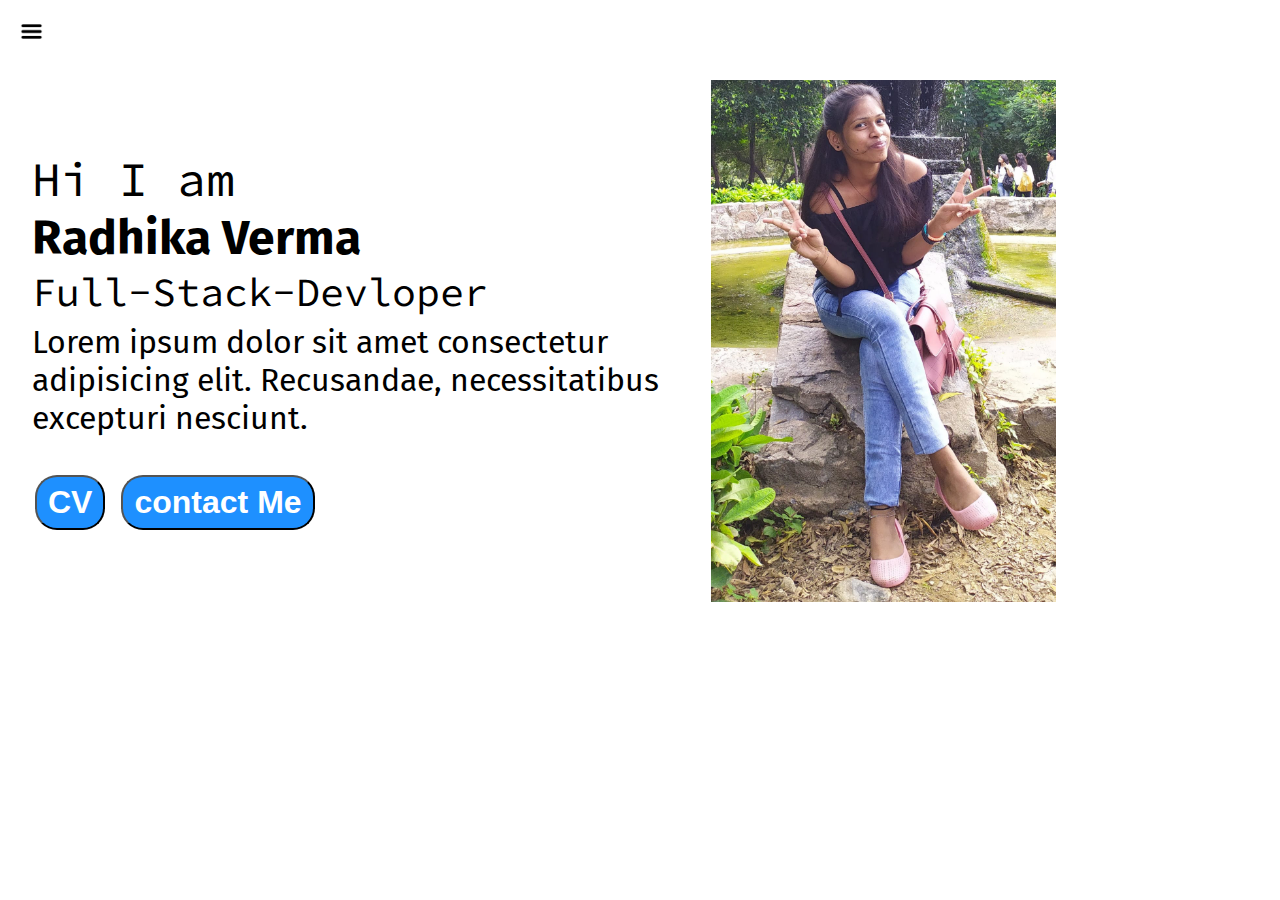
<file: index.html>
<!DOCTYPE html>
<html lang="en">

<head>
    <meta charset="UTF-8">
    <meta http-equiv="X-UA-Compatible" content="IE=edge">
    <meta name="viewport" content="width=device-width, initial-scale=1.0">
    <title>Radhika Verma</title>
    <link rel="stylesheet" href="style.css">
</head>
<body>
    <div class="container">
        <div class="sidebar sidebarGo">
            <nav>
                <ul>
                    <li><a href="/">Home</a></li>
                    <li><a href="/intro.html">My Intro</a></li>
                    <li><a href="/services.html">Servics</a></li>
                    <li><a href="/blog.html">Blog</a></li>
                    <li><a href="/contact.html">Contact Me</a></li>
                </ul>
            </nav>
        </div>
        <div class="main">
            <div class="hamburger">
                <img class="ham" src="hamburger.png" alt="" width="23">  
                <img class="cross" src="cross.png" alt="" width="23">
            </div>
            <div class="infocontainer">
                <div class="devInfo">
                    <div class="hello">Hi I am</div>
                    <div class="name">Radhika Verma</div>
                    <div class="about">Full-Stack-Devloper</div>
                    <div class="moreabout">Lorem ipsum dolor sit amet consectetur adipisicing elit. Recusandae, necessitatibus excepturi nesciunt.</div>

                    <div class="buttons">
                        <a href="/Resume.pdf" target="_Radhika"><button>CV</button></a>
                        <a href="/contact.html"><button>contact Me</button></a>
                    </div>
                </div>
                <div class="devPic"><img src="photo.jpeg" alt=""></div>
            </div>
        </div>
    </div>
    <script src="index.js"></script>
</body>

</html>
</file>
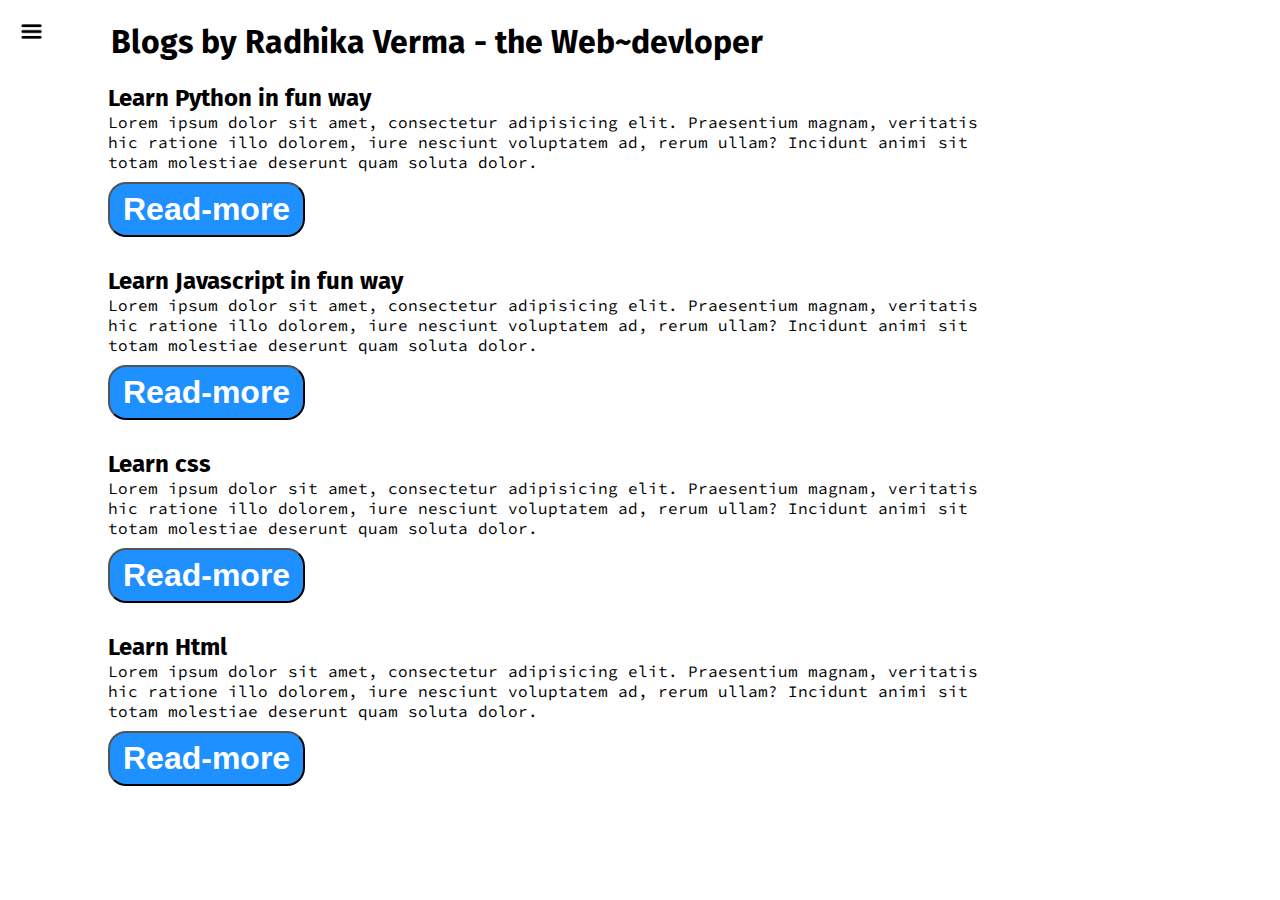
<file: blog.html>
<!DOCTYPE html>
<html lang="en">

<head>
    <meta charset="UTF-8">
    <meta http-equiv="X-UA-Compatible" content="IE=edge">
    <meta name="viewport" content="width=device-width, initial-scale=1.0">
    <title>Radhika Verma</title>
    <link rel="stylesheet" href="style.css">
</head>

<body>
    <div class="container">
        <div class="sidebar sidebarGo">
            <nav>
                <ul>
                    <li><a href="/">Home</a></li>
                    <li><a href="/intro.html">My Intro</a></li>
                    <li><a href="/services.html">Servics</a></li>
                    <li><a href="/blog.html">Blog</a></li>
                    <li><a href="/contact.html">Contact Me</a></li>
                </ul>
            </nav>
        </div>
        <div class="main">
            <div class="hamburger">
                <img class="ham" src="hamburger.png" alt="" width="23">  
                <img class="cross" src="cross.png" alt="" width="23">
            </div>
           <div class="blogcontainer">
               <h1>Blogs by Radhika Verma - the Web~devloper</h1>
               <div class="blogItem">
                   <h2>Learn Python in fun way</h2>
                   <p>Lorem ipsum dolor sit amet, consectetur adipisicing elit. Praesentium magnam, veritatis hic ratione illo dolorem, iure nesciunt voluptatem ad, rerum ullam? Incidunt animi sit totam molestiae deserunt quam soluta dolor.</p>
                   <button type="submit" class="btn_Submit">Read-more</button>
               </div>
               <div class="blogItem">
                <h2>Learn Javascript in fun way</h2>
                <p>Lorem ipsum dolor sit amet, consectetur adipisicing elit. Praesentium magnam, veritatis hic ratione illo dolorem, iure nesciunt voluptatem ad, rerum ullam? Incidunt animi sit totam molestiae deserunt quam soluta dolor.</p>
                <button type="submit" class="btn_Submit">Read-more</button>
            </div>
            <div class="blogItem">
                <h2>Learn css</h2>
                <p>Lorem ipsum dolor sit amet, consectetur adipisicing elit. Praesentium magnam, veritatis hic ratione illo dolorem, iure nesciunt voluptatem ad, rerum ullam? Incidunt animi sit totam molestiae deserunt quam soluta dolor.</p>
                <button type="submit" class="btn_Submit">Read-more</button>
            </div>
            <div class="blogItem">
                <h2>Learn Html </h2>
                <p>Lorem ipsum dolor sit amet, consectetur adipisicing elit. Praesentium magnam, veritatis hic ratione illo dolorem, iure nesciunt voluptatem ad, rerum ullam? Incidunt animi sit totam molestiae deserunt quam soluta dolor.</p>
                <button type="submit" class="btn_Submit">Read-more</button>
            </div>
           </div>
        </div>
    </div>
    <script src="index.js"></script>

</body>

</html>
</file>
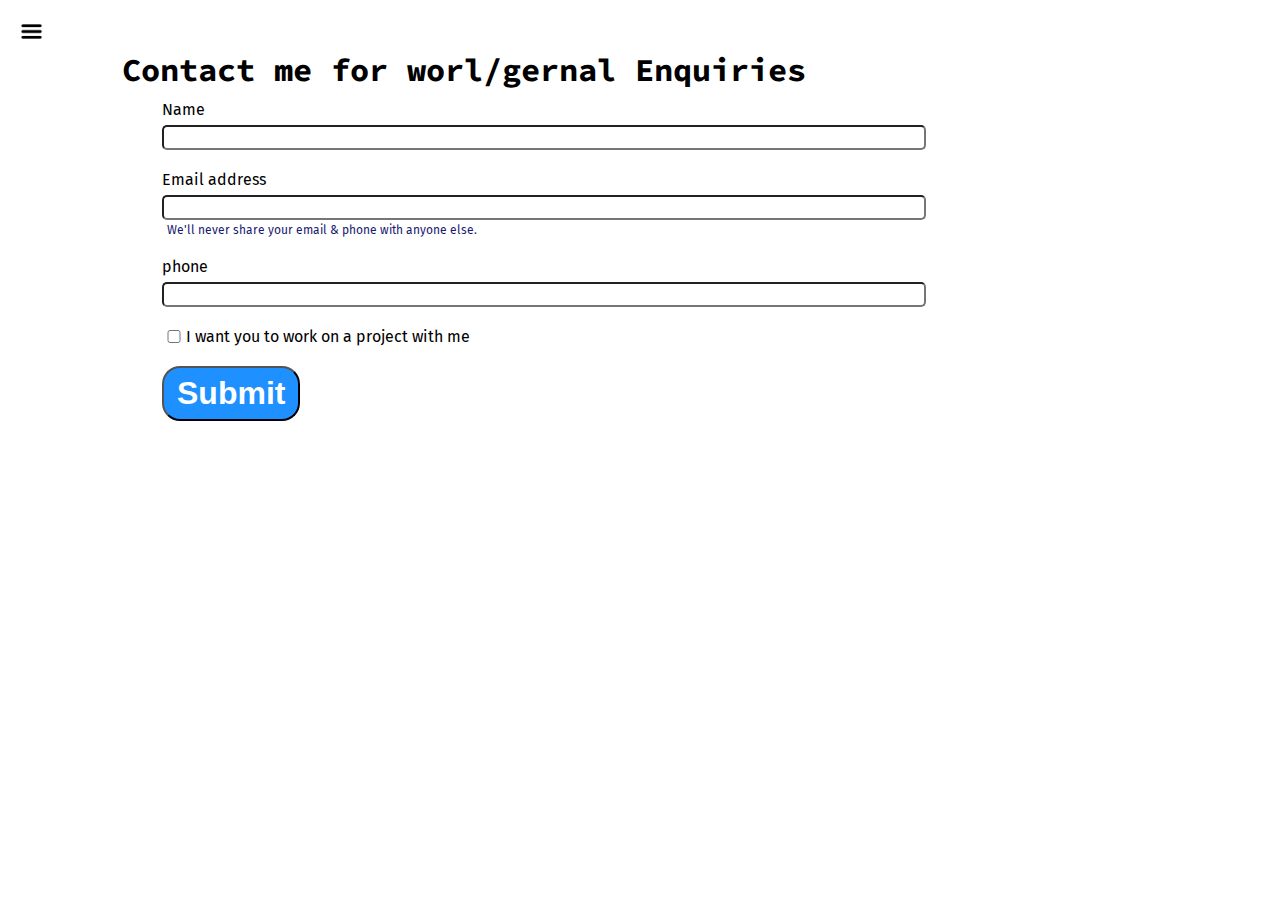
<file: contact.html>
<!DOCTYPE html>
<html lang="en">

<head>
    <meta charset="UTF-8">
    <meta http-equiv="X-UA-Compatible" content="IE=edge">
    <meta name="viewport" content="width=device-width, initial-scale=1.0">
    <title>Radhika Verma</title>
    <link rel="stylesheet" href="style.css">
</head>

<body>
    <div class="container">
        <div class="sidebar sidebarGo">
            <nav>
                <ul>
                    <li><a href="/">Home</a></li>
                    <li><a href="/intro.html">My Intro</a></li>
                    <li><a href="/services.html">Servics</a></li>
                    <li><a href="/blog.html">Blog</a></li>
                    <li><a href="/contact.html">Contact Me</a></li>
                </ul>
            </nav>
        </div>
        <div class="main">
            <div class="hamburger">
                <img class="ham" src="hamburger.png" alt="" width="23">  
                <img class="cross" src="cross.png" alt="" width="23">
            </div>
            <div class="contactform">
                <h1>Contact me for worl/gernal Enquiries </h1>
                <form>
                    <div class="mb-3">
                        <label for="clientemail" class="form-label">Name</label>
                        <input type="text" class="form-control" id="clientemail" aria-describedby="emailHelp">
                    </div>
                    <div class="mb-3">
                        <label for="clientemail" class="form-label">Email address</label>
                        <input type="email" class="form-control" id="clientemail" aria-describedby="emailHelp">
                        <div id="emailHelp" class="form-text">We'll never share your email & phone with anyone else.</div>
                    </div>
                    <div class="mb-3">
                        <label for="clientephone" class="form-label">phone</label>
                        <input type="phone" class="form-control" id="clientephone">
                    </div>
                    <div class="mb-3" id="form-check">
                        <input type="checkbox" class="form-check-input" id="isclient">
                        <label class="form-check-label" for="isclient">I want you to work on a project with me</label>
                    </div>
                    <button type="submit" class="btn_Submit">Submit</button>
                </form>
            </div>
        </div>
    </div>
    <script src="index.js"></script>

</body>

</html>
</file>
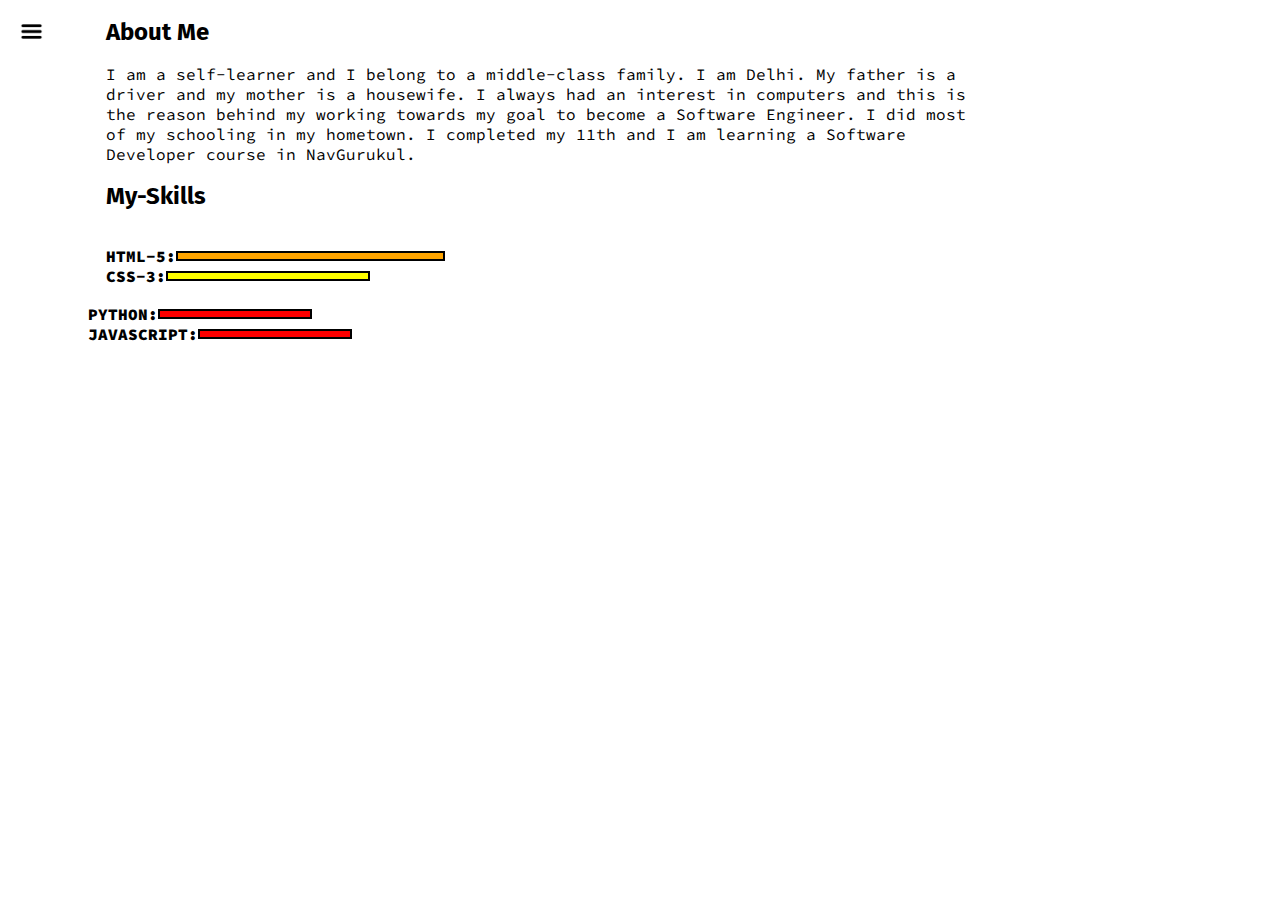
<file: intro.html>
<!DOCTYPE html>
<html lang="en">

<head>
    <meta charset="UTF-8">
    <meta http-equiv="X-UA-Compatible" content="IE=edge">
    <meta name="viewport" content="width=device-width, initial-scale=1.0">
    <title>Radhika Verma</title>
    <link rel="stylesheet" href="style.css">
</head>

<body>
    <div class="container">
        <div class="sidebar sidebarGo">
            <nav>
                <ul>
                    <li><a href="/">Home</a></li>
                    <li><a href="/intro.html">My Intro</a></li>
                    <li><a href="/services.html">Servics</a></li>
                    <li><a href="/blog.html">Blog</a></li>
                    <li><a href="/contact.html">Contact Me</a></li>
                </ul>
            </nav>
        </div>
        <div class="main">
            <div class="hamburger">
                <img class="ham" src="hamburger.png" alt="" width="23">  
                <img class="cross" src="cross.png" alt="" width="23">
            </div>
            <div class="intro">
                <h2>About Me</h2>
                <p>I am a self-learner and I belong to a middle-class family. I am Delhi. My
                    father is a driver and my mother is a housewife. I always had an interest in computers and
                    this is the reason behind my working towards my goal to become a Software Engineer. I did
                    most of my schooling in my hometown. I completed my 11th and I am learning a Software
                    Developer course in NavGurukul.
                </p>
                <h2>My-Skills</h2>
                <div class="skillcontainer">
                    <div class="skillItem"> HTML-5: <div class="skill eighty"></div>
                    </div>
                    <div class="skillItem"> CSS-3: <div class="skill s75"></div>
                    </div>
                    <!-- <div class="skillItem"> BOOTSTRAP-5: <div class="skill n90"></div> -->
                    </div>
                    <div class="skillItem"> PYTHON: <div class="skill s60"></div>
                    </div>
                    <div class="skillItem"> JAVASCRIPT: <div class="skill s60"></div>
                    <!-- </div>
                    <div class="skillItem"> REACT JS: <div class="skill s60"></div> -->
                    <!-- </div>
                    <div class="skillItem"> NODE JS: <div class="skill s60"></div> -->
                    <!-- </div>
                    <div class="skillItem"> MY SQL: <div class="skill s60"></div>
                    </div> -->
                </div>
            </div>
        </div>
    </div>
    <script src="index.js"></script>

</body>

</html>
</file>
<file: style.css>
@import url('https://fonts.googleapis.com/css2?family=Fira+Sans:wght@200&display=swap');
@import url('https://fonts.googleapis.com/css2?family=Fira+Sans:wght@200&family=Source+Code+Pro:wght@300&display=swap');

*{
    margin: 0;
    padding: 0;
}
.sidebar{
    position: absolute;
    background-color: rgb(252, 238, 238);
    /* width: 200px; */
    font-family: 'Fira Sans', sans-serif;
    height: 100vh;
    transition: transform 0.3s ease-in;
}
.sidebar nav{
    padding: 45px;
}
.sidebar nav li{
    list-style: none;
    padding: 15px 0;
    font-size: 18px;
}
.sidebar nav li a{
    text-decoration: none;
    color: black; 
    font-weight: bold;
}
.main{
    /* background-color: yellow; */
    width: 85vw; 
}
.container{
    display: flex;
}
.infocontainer{
    /* background-color: rgb(213, 41, 199); */
    height: 58vh;  
    width: 80vw;
    margin: 80px auto;
    display: flex;
    justify-content: space-around;
}
.devInfo{
    font-size: 16px;
    display: flex;
    justify-content: center;
    flex-direction: column;
    font-family: 'Source Code Pro', monospace;
}

.hello{
    font-size: 3em;
}
.name{
    font-size: 3em;
    font-weight: bold;
    font-family: 'Fira Sans', sans-serif;
}
.about{
    font-size: 2.5em;
}
.moreabout{
    font-size: 2em;
    font-family: 'Fira Sans', sans-serif;
    margin-top: 6px;
}
.buttons{
    margin-top: 2.2em;
    font-size: 16px;
}
.buttons button{
    padding: 7px 11px;
    border-radius: 22px;
    color: white;
    background-color: dodgerblue;
    font-weight: bold;
    font-size: 2em;
    margin: 3px 3px;
    cursor: pointer;
}
.buttons button:hover{
    background-color: white;
    color: dodgerblue;
}

.devPic img{
    height: 58vh;
}
.contactform{
    font-family: 'Fira Sans', sans-serif;
    padding: 0px 34px 0 34px;
    margin: 50px 88px;

}
.contactform form{
    margin: 0 40px;
}
.contactform h1{
    font-family: 'Source Code Pro', monospace;
    /* text-align: center; */
    /* padding: 12px 0; */
}
.contactform form div{
    padding: 10px 0;
    display: flex;
    flex-direction: column;
}
.contactform form div  input{
    /* width: 26vw; */
    border-radius: 5px;
    margin: 6px 0 0 0 ;
    padding: 3px; 
}
#emailHelp{
    font-size: 12px;
    color: midnightblue;
    margin: 0 5px;
    padding: 3px 0 0 0;
}
#form-check{
    flex-direction: row;
}

#form-check input{
    width: 24px;
    margin: 3px 0;
}
.btn_Submit{
    padding: 7px 13px;
    border-radius: 18px;
    color: white;
    background-color: dodgerblue;
    font-weight: bold;
    font-size: 2em;
    margin: 10px 0;
    cursor: pointer;
}
.btn_Submit:hover{
    background-color: white;
    color: dodgerblue;
}
.blogItem{
    margin: 20px;
    font-family: 'Fira Sans', sans-serif;

}

.blogcontainer h1{
    font-family: 'Fira Sans', sans-serif;
    margin: 23px;
}
.blogcontainer{
    margin: 0 88px;
}
.blogItem p{
    font-family: 'Source Code Pro', monospace;
}
.intro{
    margin: 0 88px;
}

.intro h2{
    margin: 18px;
    font-family: 'Fira Sans', sans-serif;
}

.intro p{
    margin: 18px;
    font-family: 'Source Code Pro', monospace;
}
.skillcontainer{
    padding: 18px;
}

.skillItem{
    display: flex;
    align-items: center;
    font-family: 'Source Code Pro', monospace;
    font-weight: 900;
}

.skill{
    width: 265px;
    height: 6px;
    background-color: red;
    border: 2px solid black;
}
.eighty{
    width: 220;
    background-color: orange;
}
.s75{
    width: 200px;
    background-color: yellow;
}
.n90{
    width: 240;
    background-color: aqua;
}
.s60{
    background-color: red;
    width: 150px;
}

.sidebarGo{
    transform: translate(-443px,0px);
    position: absolute;
}
.hamburger{
    position: absolute;
    cursor: pointer;
    top: 10px;
    left: 10px;
}
.ham{
    margin: 10px 0px 0px 10px;
}
.cross{
    margin-left: 130px;
    margin-top: 5px;
}


@media (max-width:900px){
    /* *{
        background-color: rgb(194, 97, 97);
    } */
    .buttons{
        font-size: 6px; 
    }
    .devInfo{
        font-size: 10px; 
    }
    .devPic{
        display: none;
    }
    .intro,.blogcontainer,.contactform{
        margin: 50px 8px;
    } 
}
</file>
